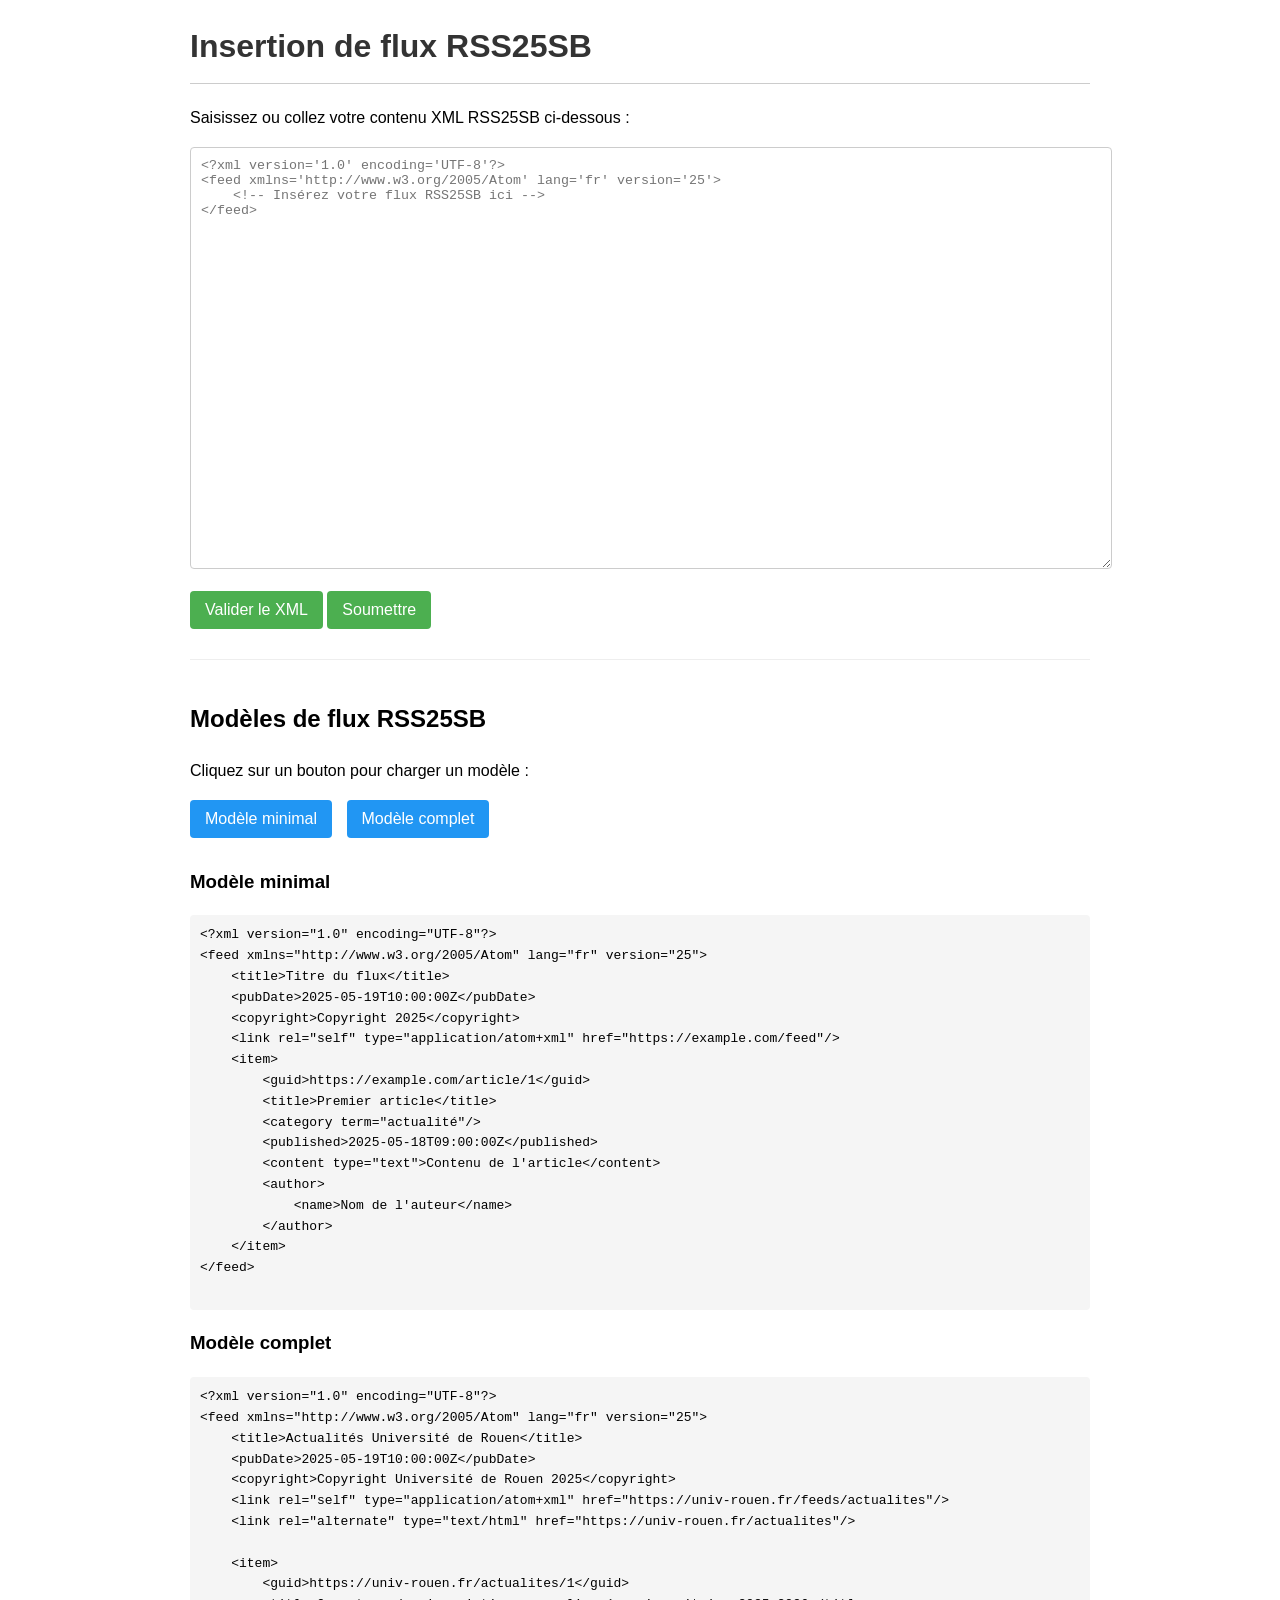
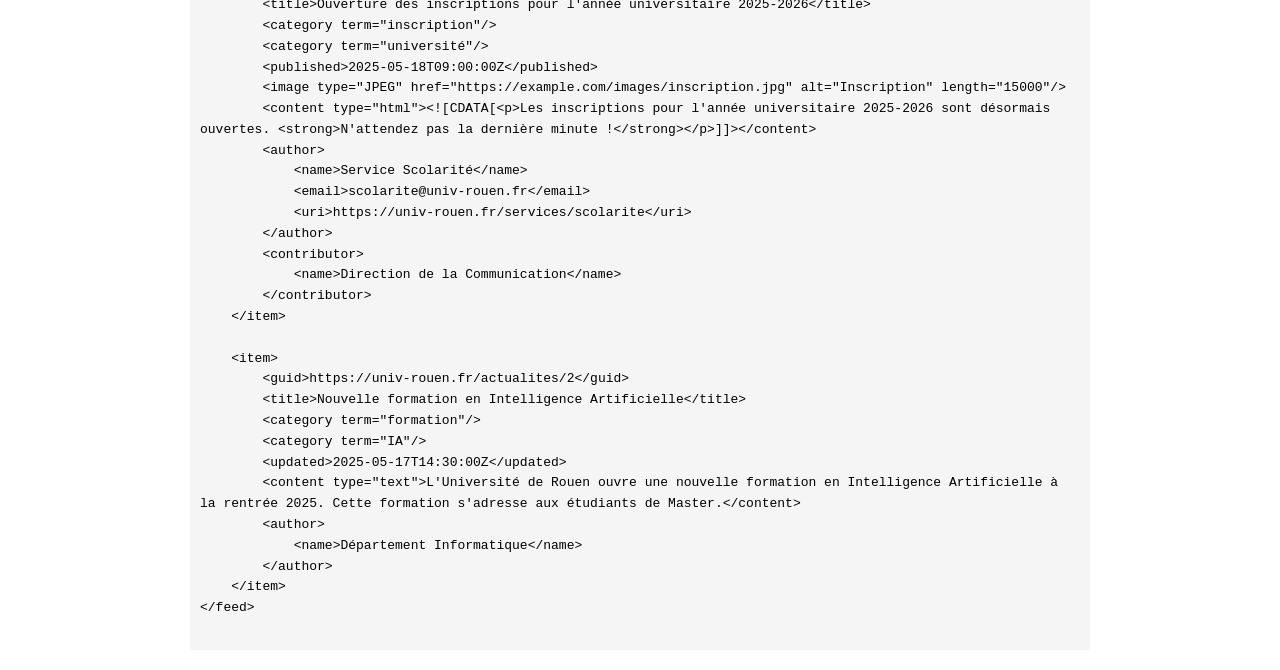
<file: target/classes/templates/insertForm.html>
<!DOCTYPE html>
<html xmlns:th="http://www.thymeleaf.org">
<head>
    <meta charset="UTF-8">
    <title>Insertion de flux RSS25SB</title>
    <style>
        body {
            font-family: Arial, sans-serif;
            margin: 20px;
            line-height: 1.6;
        }
        h1 {
            color: #333;
            border-bottom: 1px solid #ccc;
            padding-bottom: 10px;
        }
        .container {
            max-width: 900px;
            margin: 0 auto;
        }
        .form-group {
            margin-bottom: 15px;
        }
        textarea {
            width: 100%;
            height: 400px;
            padding: 10px;
            font-family: monospace;
            border: 1px solid #ccc;
            border-radius: 4px;
        }
        button {
            padding: 10px 15px;
            background-color: #4CAF50;
            border: none;
            border-radius: 4px;
            color: white;
            cursor: pointer;
            font-size: 16px;
        }
        button:hover {
            background-color: #45a049;
        }
        .result {
            margin-top: 20px;
            padding: 15px;
            border: 1px solid #ccc;
            border-radius: 4px;
            background-color: #f9f9f9;
            display: none;
        }
        .template-section {
            margin-top: 30px;
            border-top: 1px solid #eee;
            padding-top: 20px;
        }
        .template-button {
            background-color: #2196F3;
            margin-right: 10px;
            margin-bottom: 10px;
        }
        .template-button:hover {
            background-color: #0b7dda;
        }
        pre {
            background-color: #f5f5f5;
            padding: 10px;
            border-radius: 4px;
            overflow-x: auto;
            white-space: pre-wrap;
        }
        .error {
            color: #D8000C;
            background-color: #FFD2D2;
            padding: 10px;
            margin-top: 15px;
            border-radius: 4px;
            display: none;
        }
    </style>
</head>
<body>
    <div class="container">
        <h1>Insertion de flux RSS25SB</h1>
        
        <div class="form-group">
            <p>Saisissez ou collez votre contenu XML RSS25SB ci-dessous :</p>
            <textarea id="xmlContent" placeholder="<?xml version='1.0' encoding='UTF-8'?>
<feed xmlns='http://www.w3.org/2005/Atom' lang='fr' version='25'>
    <!-- Insérez votre flux RSS25SB ici -->
</feed>"></textarea>
        </div>
        
        <div class="form-group">
            <button id="validateButton" type="button">Valider le XML</button>
            <button id="submitButton" type="button">Soumettre</button>
        </div>
        
        <div id="error" class="error"></div>
        <div id="result" class="result"></div>
        
        <div class="template-section">
            <h2>Modèles de flux RSS25SB</h2>
            <p>Cliquez sur un bouton pour charger un modèle :</p>
            <button class="template-button" id="minimalTemplate">Modèle minimal</button>
            <button class="template-button" id="fullTemplate">Modèle complet</button>
            
            <div>
                <h3>Modèle minimal</h3>
                <pre id="minimalExample">
&lt;?xml version="1.0" encoding="UTF-8"?&gt;
&lt;feed xmlns="http://www.w3.org/2005/Atom" lang="fr" version="25"&gt;
    &lt;title&gt;Titre du flux&lt;/title&gt;
    &lt;pubDate&gt;2025-05-19T10:00:00Z&lt;/pubDate&gt;
    &lt;copyright&gt;Copyright 2025&lt;/copyright&gt;
    &lt;link rel="self" type="application/atom+xml" href="https://example.com/feed"/&gt;
    &lt;item&gt;
        &lt;guid&gt;https://example.com/article/1&lt;/guid&gt;
        &lt;title&gt;Premier article&lt;/title&gt;
        &lt;category term="actualité"/&gt;
        &lt;published&gt;2025-05-18T09:00:00Z&lt;/published&gt;
        &lt;content type="text"&gt;Contenu de l'article&lt;/content&gt;
        &lt;author&gt;
            &lt;name&gt;Nom de l'auteur&lt;/name&gt;
        &lt;/author&gt;
    &lt;/item&gt;
&lt;/feed&gt;
                </pre>
                
                <h3>Modèle complet</h3>
                <pre id="fullExample">
&lt;?xml version="1.0" encoding="UTF-8"?&gt;
&lt;feed xmlns="http://www.w3.org/2005/Atom" lang="fr" version="25"&gt;
    &lt;title&gt;Actualités Université de Rouen&lt;/title&gt;
    &lt;pubDate&gt;2025-05-19T10:00:00Z&lt;/pubDate&gt;
    &lt;copyright&gt;Copyright Université de Rouen 2025&lt;/copyright&gt;
    &lt;link rel="self" type="application/atom+xml" href="https://univ-rouen.fr/feeds/actualites"/&gt;
    &lt;link rel="alternate" type="text/html" href="https://univ-rouen.fr/actualites"/&gt;
    
    &lt;item&gt;
        &lt;guid&gt;https://univ-rouen.fr/actualites/1&lt;/guid&gt;
        &lt;title&gt;Ouverture des inscriptions pour l'année universitaire 2025-2026&lt;/title&gt;
        &lt;category term="inscription"/&gt;
        &lt;category term="université"/&gt;
        &lt;published&gt;2025-05-18T09:00:00Z&lt;/published&gt;
        &lt;image type="JPEG" href="https://example.com/images/inscription.jpg" alt="Inscription" length="15000"/&gt;
        &lt;content type="html"&gt;&lt;![CDATA[&lt;p&gt;Les inscriptions pour l'année universitaire 2025-2026 sont désormais ouvertes. &lt;strong&gt;N'attendez pas la dernière minute !&lt;/strong&gt;&lt;/p&gt;]]&gt;&lt;/content&gt;
        &lt;author&gt;
            &lt;name&gt;Service Scolarité&lt;/name&gt;
            &lt;email&gt;scolarite@univ-rouen.fr&lt;/email&gt;
            &lt;uri&gt;https://univ-rouen.fr/services/scolarite&lt;/uri&gt;
        &lt;/author&gt;
        &lt;contributor&gt;
            &lt;name&gt;Direction de la Communication&lt;/name&gt;
        &lt;/contributor&gt;
    &lt;/item&gt;
    
    &lt;item&gt;
        &lt;guid&gt;https://univ-rouen.fr/actualites/2&lt;/guid&gt;
        &lt;title&gt;Nouvelle formation en Intelligence Artificielle&lt;/title&gt;
        &lt;category term="formation"/&gt;
        &lt;category term="IA"/&gt;
        &lt;updated&gt;2025-05-17T14:30:00Z&lt;/updated&gt;
        &lt;content type="text"&gt;L'Université de Rouen ouvre une nouvelle formation en Intelligence Artificielle à la rentrée 2025. Cette formation s'adresse aux étudiants de Master.&lt;/content&gt;
        &lt;author&gt;
            &lt;name&gt;Département Informatique&lt;/name&gt;
        &lt;/author&gt;
    &lt;/item&gt;
&lt;/feed&gt;
                </pre>
            </div>
        </div>
    </div>
    
    <script>
        document.addEventListener('DOMContentLoaded', function() {
            const validateButton = document.getElementById('validateButton');
            const submitButton = document.getElementById('submitButton');
            const xmlContentTextarea = document.getElementById('xmlContent');
            const resultDiv = document.getElementById('result');
            const errorDiv = document.getElementById('error');
            const minimalTemplateButton = document.getElementById('minimalTemplate');
            const fullTemplateButton = document.getElementById('fullTemplate');
            const minimalExample = document.getElementById('minimalExample').textContent;
            const fullExample = document.getElementById('fullExample').textContent;
            
            minimalTemplateButton.addEventListener('click', function() {
                xmlContentTextarea.value = minimalExample.trim();
            });
            
            fullTemplateButton.addEventListener('click', function() {
                xmlContentTextarea.value = fullExample.trim();
            });
            
            validateButton.addEventListener('click', function() {
                const xmlContent = xmlContentTextarea.value.trim();
                if (!xmlContent) {
                    showError("Veuillez saisir du contenu XML.");
                    return;
                }
                
                // Vérification basique de la structure XML
                if (!xmlContent.includes('<?xml') || !xmlContent.includes('<feed')) {
                    showError("Le contenu ne semble pas être un XML valide. Vérifiez la structure de votre document.");
                    return;
                }
                
                // Vous pouvez ajouter plus de validation côté client ici si nécessaire
                showResult("Validation basique réussie. La validation complète sera effectuée lors de la soumission.");
            });
            
            submitButton.addEventListener('click', function() {
                const xmlContent = xmlContentTextarea.value.trim();
                if (!xmlContent) {
                    showError("Veuillez saisir du contenu XML.");
                    return;
                }
                
                fetch('/rss25SB/insert', {
                    method: 'POST',
                    headers: {
                        'Content-Type': 'application/xml'
                    },
                    body: xmlContent
                })
                .then(response => response.text())
                .then(data => {
                    if (data.includes('<status>ERROR</status>')) {
                        // Extraction du message d'erreur
                        const messageMatch = data.match(/<message>(.*?)<\/message>/);
                        const errorMessage = messageMatch ? messageMatch[1] : "Une erreur s'est produite";
                        showError(errorMessage);
                    } else if (data.includes('<status>INSERTED</status>')) {
                        // Extraction de l'ID
                        const idMatch = data.match(/<id>(.*?)<\/id>/);
                        const insertedId = idMatch ? idMatch[1] : "inconnu";
                        showResult(`Le flux a été inséré avec succès ! ID: ${insertedId}`);
                    } else {
                        showResult(data);
                    }
                })
                .catch(error => {
                    showError("Erreur lors de la soumission : " + error);
                });
            });
            
            function showError(message) {
                errorDiv.textContent = message;
                errorDiv.style.display = 'block';
                resultDiv.style.display = 'none';
            }
            
            function showResult(message) {
                resultDiv.textContent = message;
                resultDiv.style.display = 'block';
                errorDiv.style.display = 'none';
            }
        });
    </script>
</body>
</html>
</file>
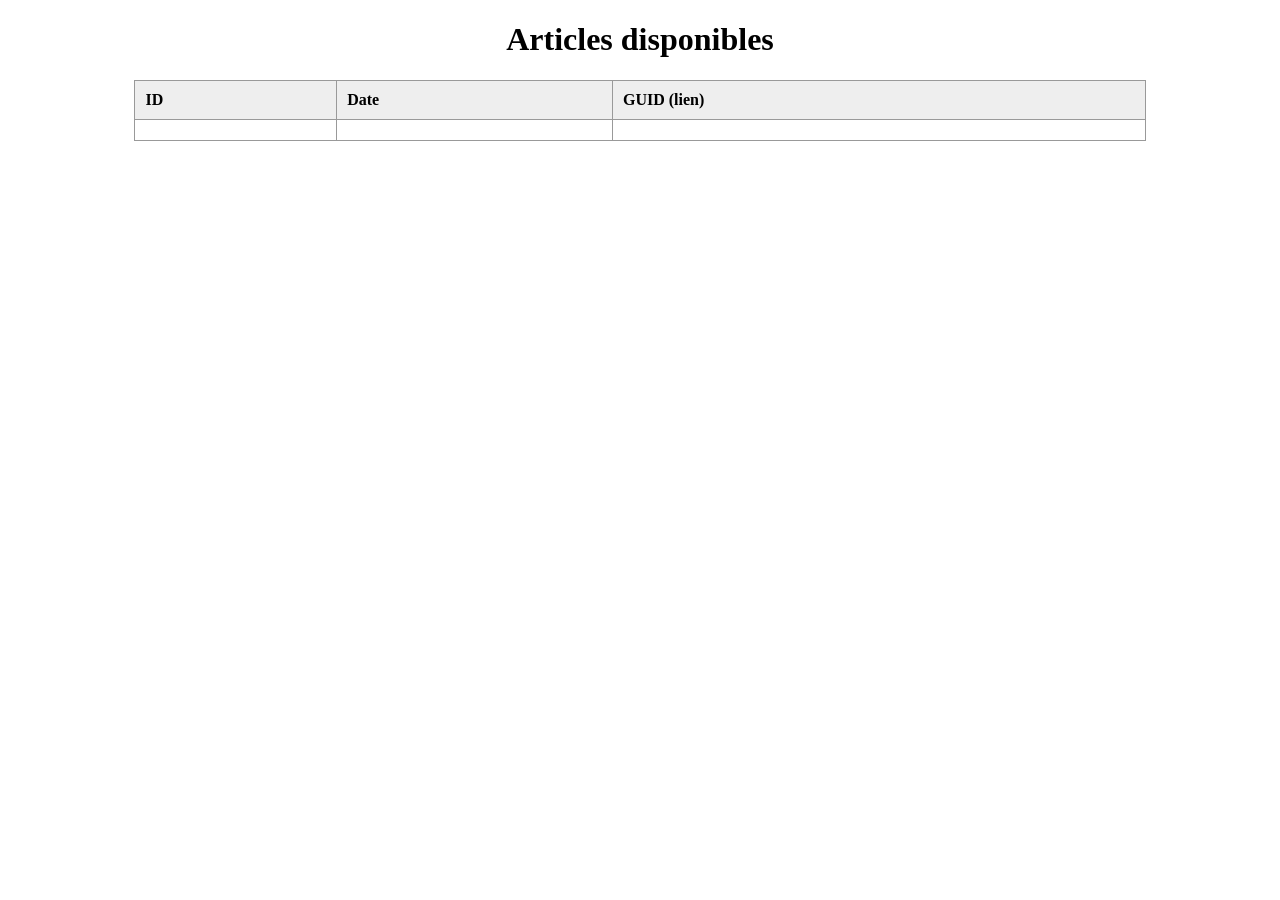
<file: target/classes/templates/summary.html>
<!DOCTYPE html>
<html xmlns:th="http://www.thymeleaf.org">
<head>
    <meta charset="UTF-8">
    <title>Liste des Articles RSS</title>
    <style>
        table {
            border-collapse: collapse;
            width: 80%;
            margin: 20px auto;
        }
        th, td {
            border: 1px solid #999;
            padding: 10px;
            text-align: left;
        }
        th {
            background-color: #eee;
        }
    </style>
</head>
<body>
    <h1 style="text-align: center;">Articles disponibles</h1>

    <table>
        <thead>
            <tr>
                <th>ID</th>
                <th>Date</th>
                <th>GUID (lien)</th>
            </tr>
        </thead>
<tbody>
<tr th:each="article : ${articles}" style="cursor: pointer;">
    <!-- Make the ID cell clickable -->
    <td th:onclick="'window.location.href=\'/rss25SB/resume/html/' + ${article.id} + '\''" th:text="${article.id}"></td>
    <!-- Make the date cell clickable -->
    <td th:onclick="'window.location.href=\'/rss25SB/resume/html/' + ${article.id} + '\''" th:text="${article.date}"></td>
    <td>
        <!-- URL column remains separate with external linking behavior -->
        <a th:href="${#strings.startsWith(article.guid, 'http') ? article.guid : 'https://' + article.guid}" 
           th:text="${article.guid}" 
           target="_blank" 
           rel="noopener noreferrer"></a>
    </td>
</tr>
</tbody>

    </table>
</body>
</html>
</file>
